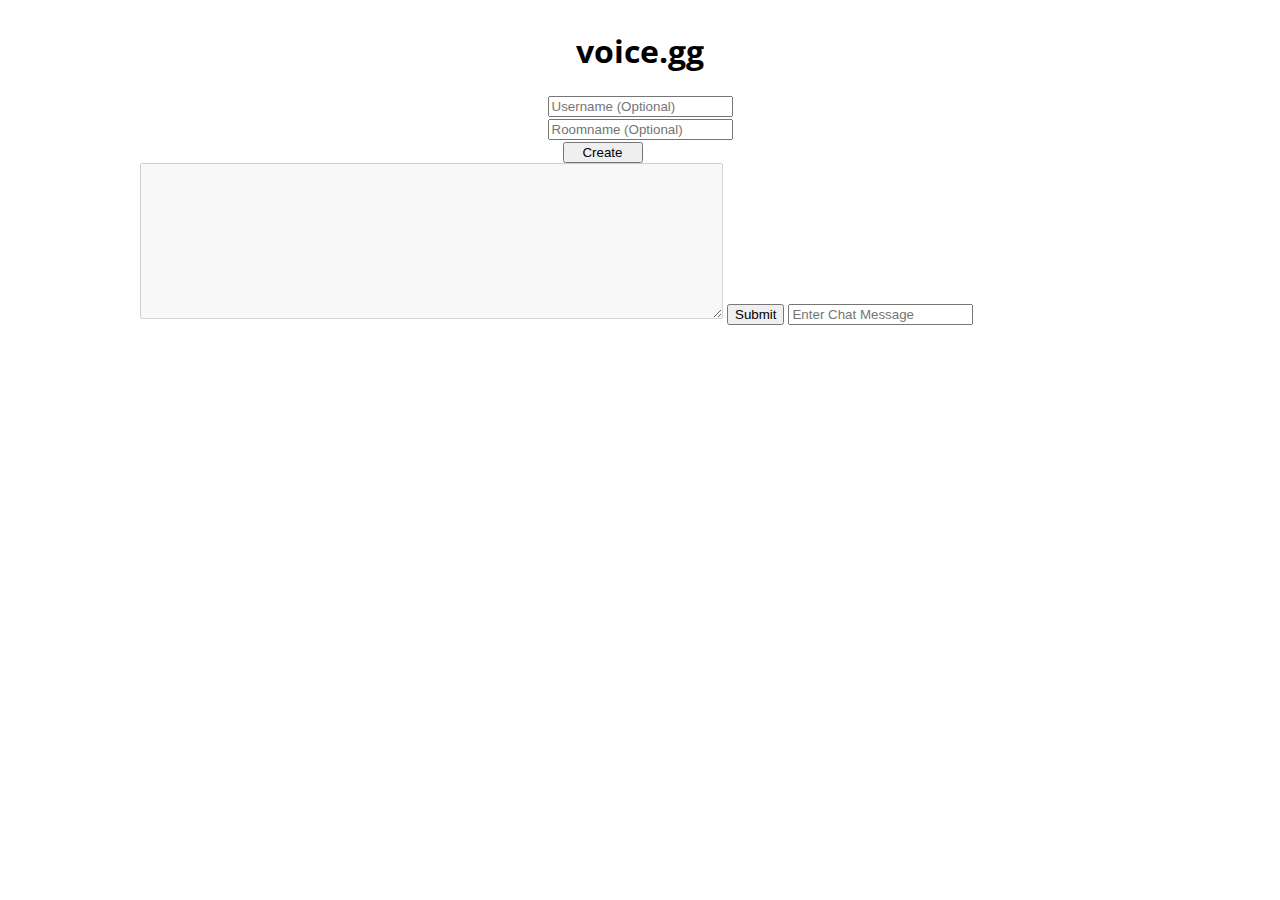
<file: web/index.html>
﻿<!doctype html>
<html>
<head>
<meta name="viewport" content="width=device-width, initial-scale=1">
<meta charset="utf-8">
<title>Voice</title>
<link href='http://fonts.googleapis.com/css?family=Open+Sans' rel='stylesheet' type='text/css'>
<link href="css/style.css" rel="stylesheet" type="text/css">
</head>

<body>
<div id="container">

<div id="header">
  <div class="row">
    <div class="column full centerText">
      <h1>voice.gg</h1>
    </div>
  </div>
</div>
 
  
  <div class="row">
    <div class="column full centerText">
    <div id="frontpage">
      <input type="text" placeholder="Username (Optional)"><br>
      <input type="text" placeholder="Roomname (Optional)"><br>
      <input value="Create" type="submit">      
      </div>
    </div>
  </div>
  
  <div class="row">
    <div id="chat">
    	<textarea disabled id="chatArea" rows="10" cols="70"></textarea>
        <input id="msgSend" type="submit" value"send">
        <input id="chatMsg" type="text" placeholder="Enter Chat Message">
        <div id="users"></div>
    </div>
  	</div>
  
  <div class="row">
    <div class="column half"></div>
    <div class="column half"></div>
  </div>
  
  <div class="row">
    <div class="column one-third"></div>
    <div class="column one-third"></div>
    <div class="column one-third"></div>
  </div>
  
  <div class="row">
    <div class="column one-fourth"></div>
    <div class="column one-fourth"></div>
    <div class="column one-fourth"></div>
    <div class="column one-fourth"></div>
  </div>
  
  <script src="http://chippi.se:1337/socket.io/socket.io.js"></script>
  <script src="http://code.jquery.com/jquery-2.1.0.min.js"></script>
  <script src="js/test.js"></script> 
  <script src="js/node.js"></script> 
  <script src="js/jQuery.js"></script>
</div>
</body>
</html>
</file>
<file: web/css/style.css>
/* 
Responsive grid ifrån 
http://jordanlev.github.io/grid/ 
*/
@-ms-viewport {width: device-width;}
*, *:before, *:after {
	-moz-box-sizing: border-box;
	-webkit-box-sizing: border-box;
	box-sizing: border-box;
}
body{
	font-family: 'Open Sans', sans-serif;
}
#container {
	margin: 0 auto;
	max-width: 1000px;
	width: 90%;
	position:relative;
}
.column {
	float: left;
	margin-left: 5%;
}
.column:first-child {
	margin-left: 0;
}
.row:after {
	content: "";
	display: table;
	clear: both;
}
.column.full {
	width: 100%;
}
.column.two-thirds {
	width: 65%;
}
.column.half {
	width: 47.5%;
}
.column.one-third {
	width: 30%;
}
.column.one-fourth {
	width: 21.25%;
}

.centerText{
	text-align:center;
}

#frontpage input[type=submit]{
		width:80px;
		margin-right:75px;
}

#video{
	position:absolute;
	width:200px;	
	height:200px;
	background-color:#3CF;	
}


@media screen and (max-width: 640px) {
  .column.full,
  .column.two-thirds,
  .column.half,
  .column.one-third,
  .column.one-fourth {
    float: none;
    margin: 0;
    width: 100%;
  }
}
</file>
